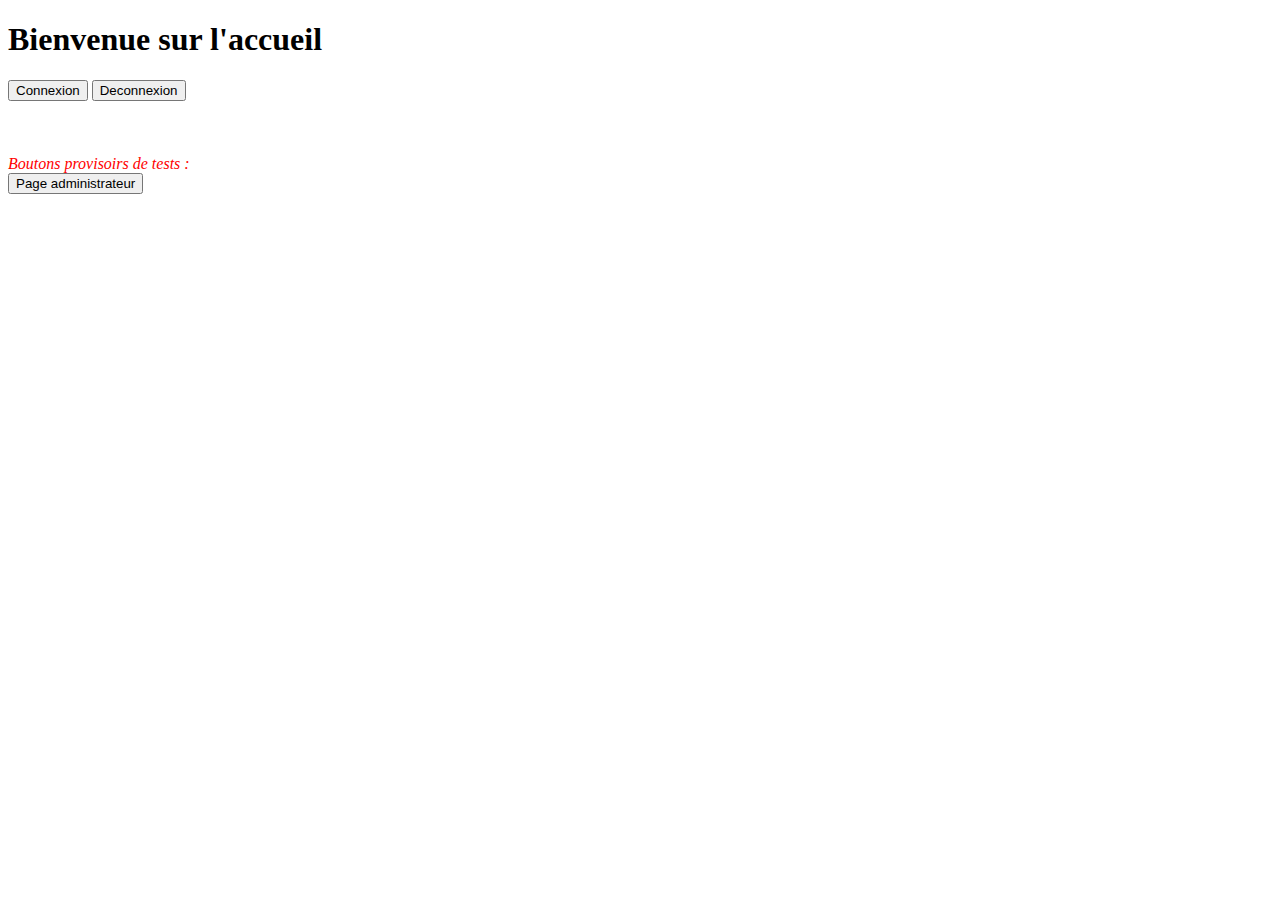
<file: view/index.html>
<!DOCTYPE html>
<html lang="fr">
<head>
    <title>Accueil</title>
</head>
<body>
<h1>Bienvenue sur l'accueil</h1>
<a href="../model/login.php"> <input type="button" value="Connexion"></a>
<a href="model/deconnexion.php"> <input type="button" value="Deconnexion"></a>

<br><br><br><br>

<i style="color:red;">Boutons provisoirs de tests : </i><br>
<a href="admin_page"> <input type="button" value="Page administrateur"></a>

</body>
</html>
</file>
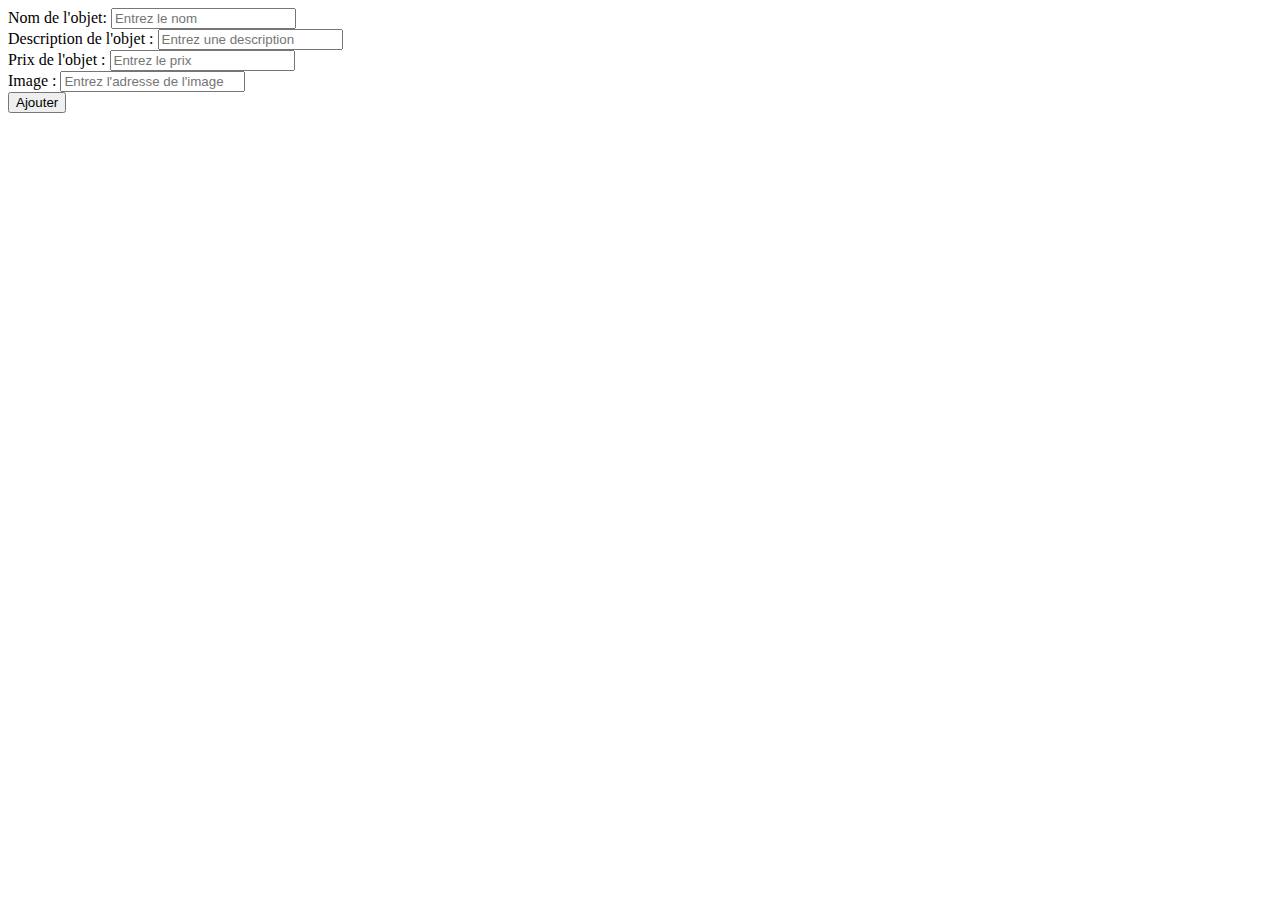
<file: view/addingTemplate.html>
<!DOCTYPE html>
<html lang="fr">
	<head>
		<title>Ajouter un objet insolite</title>
		<meta charset="UTF-8" />
	</head>
	<body>
		<form class="FormAdd" method="post">
			<div class="container">
				<label for="name">Nom de l'objet: </label>
				<input type="text" id="name" name="name" required="required" placeholder="Entrez le nom"/>
				<br/>
				<label for="description">Description de l'objet : </label>
				<input type="text" id="description" name="description" required="required" placeholder="Entrez une description"/>
				<br/>
				<label for="price">Prix de l'objet : </label>
				<input type="text" id="price" name="price" required="required" placeholder="Entrez le prix"/>
				<br/>
				<label for="imgURL">Image : </label>
				<input type="text" id="imgURL" name="imgURL" required="required" placeholder="Entrez l'adresse de l'image"/>
				<br/>
				<button type="submit" name="valider">Ajouter</button>
			</div>
		</form>
	</body>
</html>
</file>
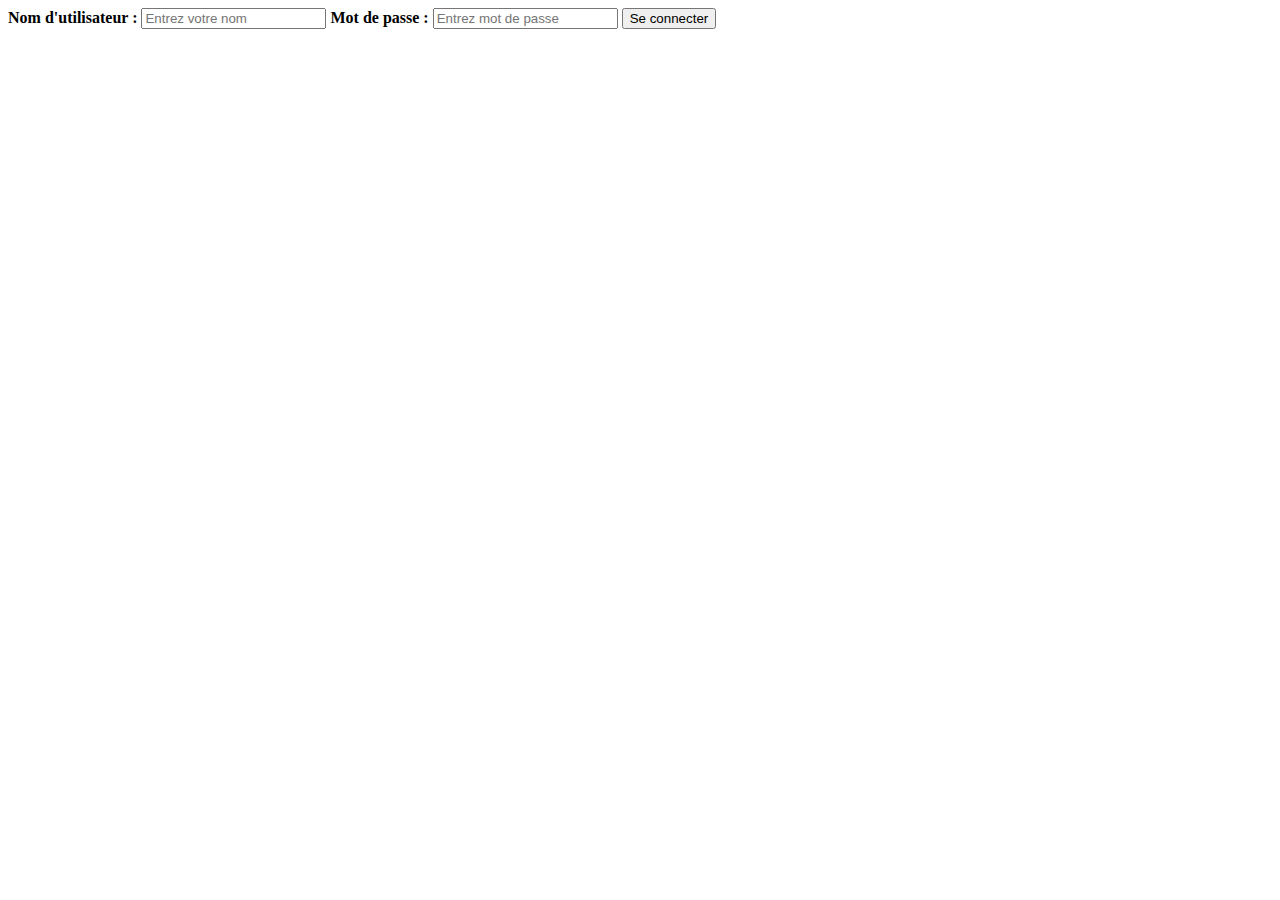
<file: view/connexion.html>
<!DOCTYPE html>
<html lang="fr">
<form class="FormLogin" id="FormLogin" method="post">
    <div class="container">
        <label for="name"><b>Nom d'utilisateur : </b></label>
        <input class="test" type="text" id="name" name="name" required="required" placeholder="Entrez votre nom"/>

        <label for="pass"><b>Mot de passe :</b></label>
        <input type="password" id="pass" name="pass" required="required" placeholder="Entrez mot de passe"/>

        <button type="submit" name="valider">Se connecter</button>
    </div>
</form>
</html>
</file>
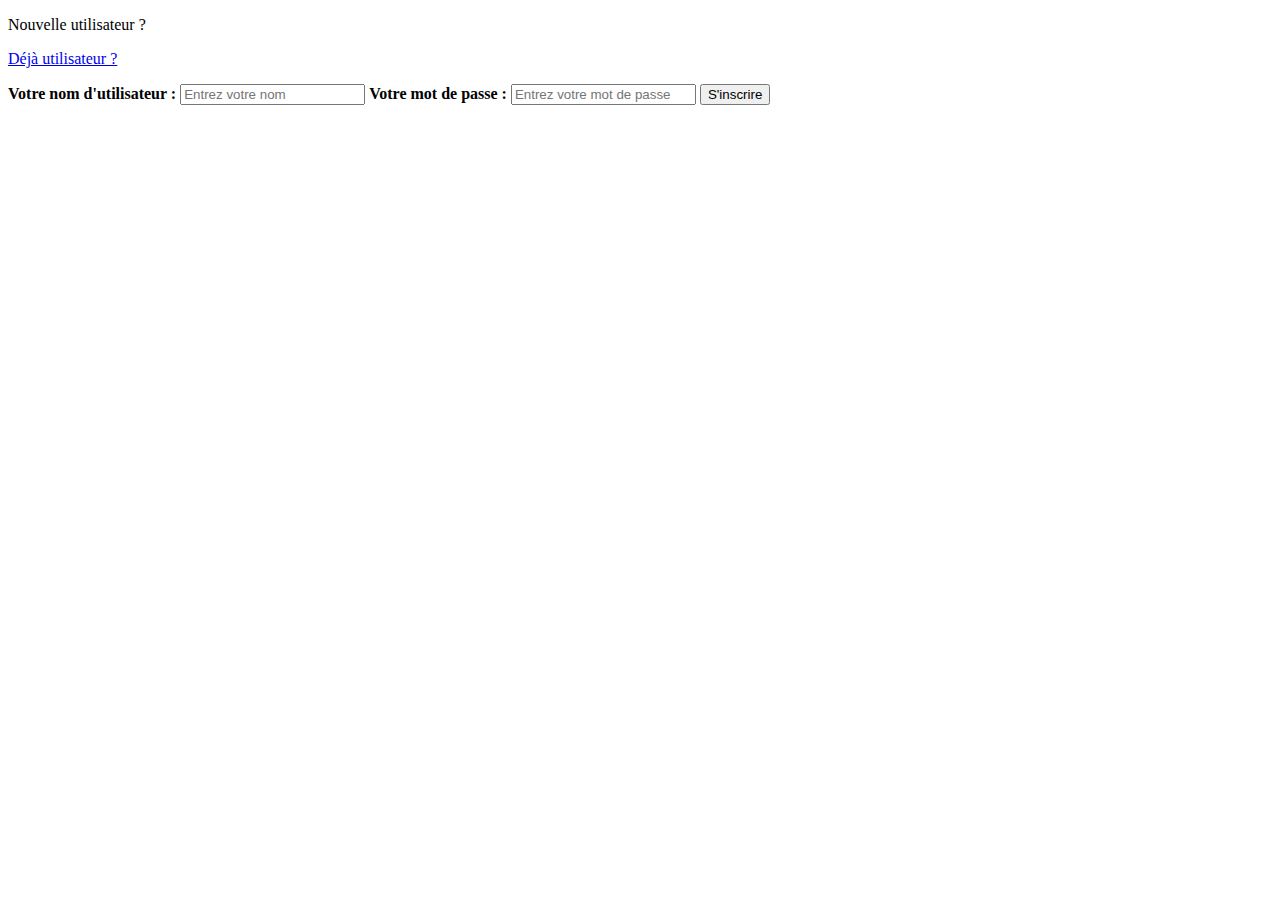
<file: view/inscription.html>
<!DOCTYPE html>
<html lang="en">
<head>
    <meta charset="UTF-8">
    <title>Inscription</title>
</head>
<div class="inscription_box">
    <p>Nouvelle utilisateur ?</p>
    <a href="./?connexion" ><p>Déjà utilisateur ?</p></a>
</div>

<form class="FormInscription" method="post">
    <div class="container">
        <label for="name"><b>Votre nom d'utilisateur : </b></label>
        <input type="text" id="name" name="name" required="required" placeholder="Entrez votre nom"/>
        <label for="pass"><b>Votre mot de passe :</b></label>
        <input type="password" id ="pass" name="pass" required="required" placeholder="Entrez votre mot de passe"/>
        <button type="submit" name="valider">S'inscrire</button>
    </div>
</form>
</html>
</file>
